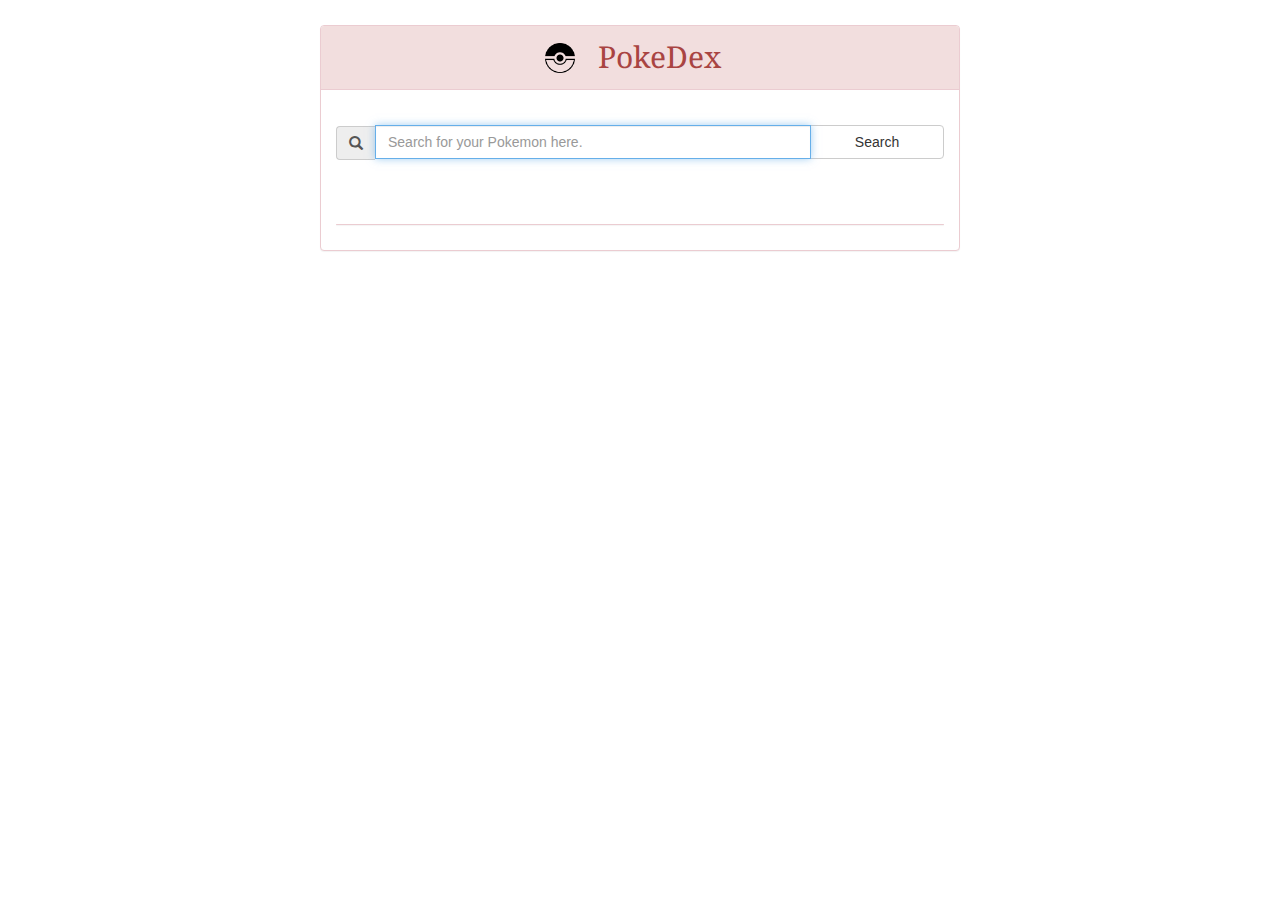
<file: Source Code/index.html>
<!DOCTYPE html>
<html>
    <link rel="stylesheet" type="text/css" href="graphics.css">
    <link rel="stylesheet" href="css/bootstrap.css">
    <link rel="stylesheet" href="css/">
    <link rel="stylesheet" href="css/bootstrap.min.css">
    <script src="https://ajax.googleapis.com/ajax/libs/jquery/3.1.1/jquery.min.js"></script>
    <script src="js/bootstrap.min.js"></script>
    <link rel="icon" href="imgs/pokeb.png">
    <title>PokeDex</title>
<body>
<div class="header">
</div>
<div class="body" id="body">
    <div class="panel panel-danger pdpanel">
        <div class="panel-heading title">
            <img class="pokeb_ico"src="imgs/pokeb.png"/>
            <span class="panel-heading">PokeDex</span>
        </div>
        <ul id="pokemon" class="panel-body" style="list-style: none">
            <div class="form-group">
                <label class="control-label"></label>
                <div class="input-group">
                    <span class="input-group-addon glyphicon glyphicon-search"></span>
                    <input type="text" id="psearch" autofocus placeholder="Search for your Pokemon here." class="form-control">
                    <span class="input-group-btn">
                        <button id="bsearch" class="btn btn-default" type="button" onclick="psearch()">Search</button>
                    </span>
                </div>
            </div>
            <span id="basic_info" style="display: none">
                <li id="l0" class="img-thumbnail" style="float:right"> </li>
                <div class="list-group" style="width: 360px">
                    <li id="l1"> </li>
                    </br>
                    <li id="l2"> </li>
                    </br>
                    <li id="l3"> </li>
                    </br>
                    <li id="l4"> </li>
                </div>
                <a href="#demo" id="adv_btn" class="glyphicon glyphicon-chevron-down" onclick="expand()" data-target="#demo" data-toggle="collapse"></a>
            </span>
            <p></br></br></p>
            <ul class="panel panel-danger panel-body" style="border-left: none; border-right:none; border-bottom:none; padding: 0px; margin: 0px;">
                <div id="demo" class="collapse">
                    <div class="panel-heading title">
                        <h1 class="panel-heading">Advanced Information <span style="height: 20px; width: 60px" class="label label-success">New</span> </h1>
                    </div>
                    <span class="adinfo" id="adinfo_h"></span>
                    <span class="adinfo" id="adinfo_w"></span> 
                    <span class="adinfo" id="adinfo_a"></span>
                </div>
            </ul>
        </ul>
    </div>

    <script>
        var ccount = 0;
        var s = document.getElementById("bsearch");
        const url = "http://pokeapi.co/api/v2/pokemon/"
        var pdata = "";
        function psearch() {
            var stext = (document.getElementById("psearch").value).toLocaleLowerCase();
            var info = (document.getElementById("pokemon")),
                items = info.childNodes;
            const ul = document.getElementById("pokemon");
            var request = (url + stext + "/")
            
            var ps = new XMLHttpRequest();
            //console.log(url + stext);
            ps.open("GET", request, false);
            ps.send();

            var pdata = JSON.parse(ps.responseText); 
            //console.log(psdata.name);
            //console.log(psdata.id);
            //console.log(psdata);

            var types = pdata.types.map(function(ptype){
                return(ptype.type.name)
            });

            if (pdata.id.toString().length == 1) {
                var imgd = "00" + (pdata.id); 
            } else if (pdata.id.toString().length == 2) {
                var imgd = "0" + (pdata.id);
            } else {
                imgd = pdata.id.toString();
            }
            console.log(imgd);
            
            document.getElementById('basic_info').style.display = "unset";
            
            document.getElementById("l1").innerHTML = ("<li id='l1' class='list-group-item lgi'>Pokemon Name:  -  <span style='border=none;' class='lgi_info'>" + pdata.name.charAt(0).toUpperCase() + pdata.name.slice(1) + "</span></li>");
            document.getElementById("l2").innerHTML = ("<li id='l2' class='list-group-item lgi'>Pokemon Index:  -  #<span style='border=none;' class='lgi_info'>" + imgd + "</span></li>");
            document.getElementById("l3").innerHTML = ("<li id='l3' class='list-group-item lgi'>Pokemon Type:  -  <span style='border=none;' class='lgi_info'>" + types.join(", ") + "</span></li>");
            document.getElementById("l4").innerHTML = ("<li id='l4' class='list-group-item lgi'>Pokemon Weight:  -  <span style='border=none;' class='lgi_info'>" + pdata.weight + "kg </span></li>");
            document.getElementById("l0").innerHTML = ("<img src=" + "http://assets.pokemon.com//assets/cms2/img/pokedex/detail/" + imgd + ".png" + "/>");
            scollapse();
            return(pdata);
        }
        document.getElementById("body").onkeydown = function(event) {
            if (event.keyCode == 13) {
                //console.log("Enter")
                psearch();
                scollapse();
            }
        }

        function scollapse() {
            document.getElementById('adv_btn').style.display = "unset";
        }
        function expand() {
            if (ccount == 0) {
                //console.log("down");
                ccount++;
                document.getElementById("adv_btn").className = "glyphicon glyphicon-chevron-up";
                //console.log("ccount = " + ccount);
            } else if (ccount > 0) {
                //console.log("Up");
                ccount = 0;
                document.getElementById("adv_btn").className = "glyphicon glyphicon-chevron-down";
                //console.log("ccount = " + ccount);
            }
            var stext = (document.getElementById("psearch").value).toLocaleLowerCase();
            var request = (url + stext + "/")
            var ps = new XMLHttpRequest();
            //console.log(url + stext);
            ps.open("GET", request, false);
            ps.send();
            var pdata = JSON.parse(ps.responseText); 

            var abili = pdata.abilities.map(function(ptype){
                return(ptype.ability.name)
            });


            //console.log(pdata.height);
            document.getElementById("adinfo_h").innerHTML = ("<span class='adinfo_h' id='adinfo_h'>Height : </span>" + "<span class='badge'>" + (pdata.height) + "</span>");
            document.getElementById("adinfo_w").innerHTML = ("<br/><br/><span class='adinfo_w' id='adinfo_w'>Weight : </span> " + "<span class='badge'>" + (pdata.weight) + " kg </span>");
            document.getElementById("adinfo_a").innerHTML = ("<br/><br/><span class='adinfo_a' id='adinfo_a'>Abilities : </span>" + "<span class='badge'>" + (abili.join(' / ')) + "</span>");
        }
    </script>

</div>
</body>
</html>
</file>
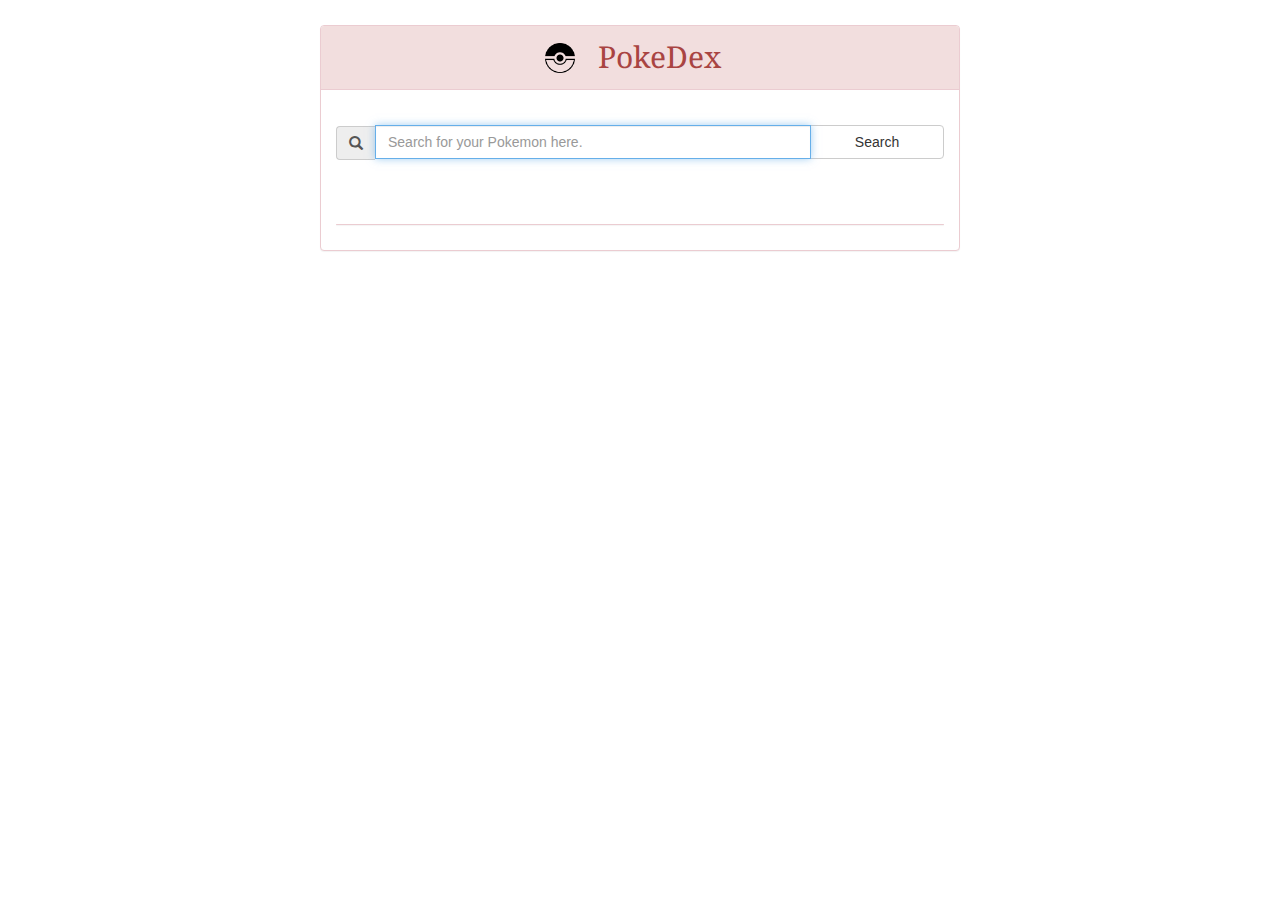
<file: Jasmine-intergration-builds/build001w17/index.html>
<!DOCTYPE html>
<html>
    <link rel="stylesheet" type="text/css" href="graphics.css">
        <link rel="stylesheet" href="css/bootstrap.css">
        <link rel="stylesheet" href="css/bootstrap.min.css">
    <script src="https://ajax.googleapis.com/ajax/libs/jquery/3.1.1/jquery.min.js"></script>
        <script src="js/bootstrap.min.js"></script>

    
    <link rel="icon" href="imgs/pokeb.png">
    <script src="js/src/script-main.js"></script>
    <title>PokeDex</title>
<body>
<div class="header">
</div>
<div class="body" id="body">
    <div class="panel panel-danger pdpanel">
        <div class="panel-heading title">
            <img class="pokeb_ico"src="imgs/pokeb.png"/>
            <span class="panel-heading">PokeDex</span>
        </div>
        <ul id="pokemon" class="panel-body" style="list-style: none">
            <div class="form-group">
                <label class="control-label"></label>
                <div class="input-group">
                    <span class="input-group-addon glyphicon glyphicon-search"></span>
                    <input type="text" id="psearch" autofocus placeholder="Search for your Pokemon here." class="form-control">
                    <span class="input-group-btn">
                        <button id="bsearch" class="btn btn-default" type="button" onclick="p.bsearch((p.bs((document.getElementById('psearch').value).toLocaleLowerCase()), p.binfo(document.getElementById('pokemon')), p.brequest()))">Search</button>
                    </span>
                </div>
            </div>
            <span id="basic_info" style="display: none">
                <li id="l0" class="img-thumbnail" style="float:right"> </li>
                <div class="list-group" style="width: 360px">
                    <li id="l1"> </li>
                    </br>
                    <li id="l2"> </li>
                    </br>
                    <li id="l3"> </li>
                    </br>
                    <li id="l4"> </li>
                </div>
                <a href="#demo" id="adv_btn" class="glyphicon glyphicon-chevron-down" onclick="p.adv_config()" data-target="#demo" data-toggle="collapse"></a>
            </span>
            <p></br></br></p>
            <ul class="panel panel-danger panel-body" style="border-left: none; border-right:none; border-bottom:none; padding: 0px; margin: 0px;">
                <div id="demo" class="collapse">
                    <div class="panel-heading title">
                        <h1 class="panel-heading">Advanced Information <span style="height: 20px; width: 60px" class="label label-success">New</span> </h1>
                    </div>
                    <span class="adinfo" id="adinfo_h"></span>
                    <span class="adinfo" id="adinfo_w"></span> 
                    <span class="adinfo" id="adinfo_a"></span>
                </div>
            </ul>
        </ul>
    </div>
<div id="alerts" style="display:none" class="label alert alert-warning" role="alert">...</div>

    <script>
    </script>

</div>
</body>
</html>
</file>
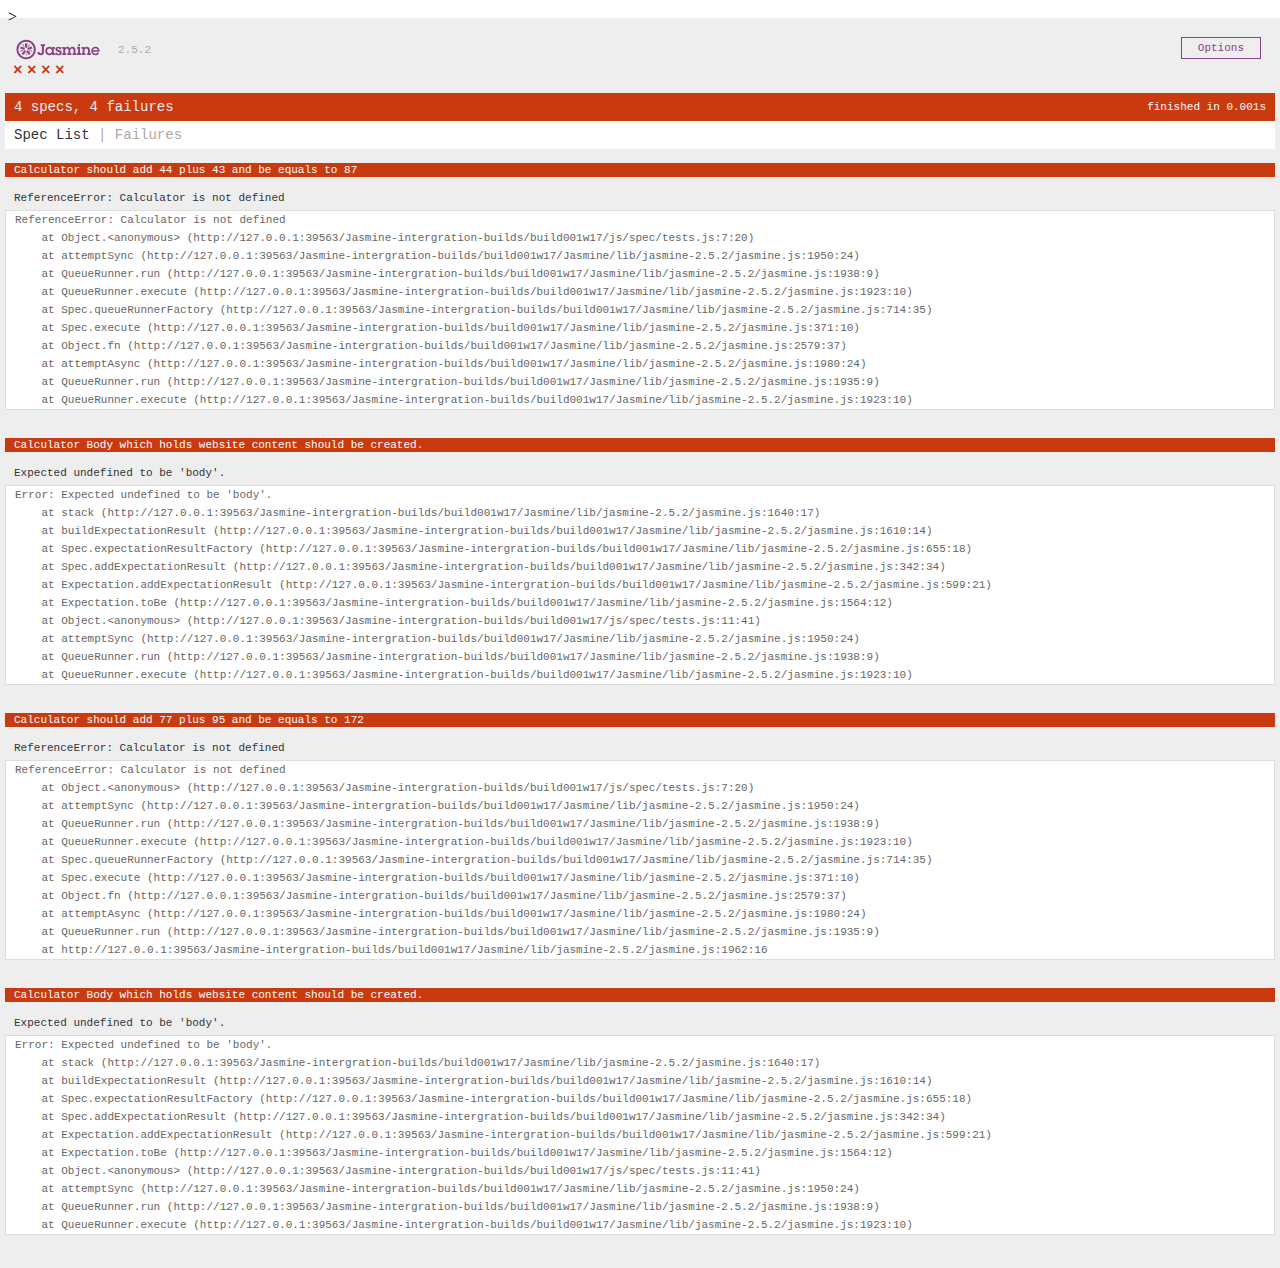
<file: Jasmine-intergration-builds/build001w17/Jasmine/SpecRunner.html>
<!DOCTYPE html>
<html>
<head>
  <meta charset="utf-8">
  <title>Jasmine v2.5.2</title>

  <link rel="shortcut icon" type="image/png" href="lib/jasmine-2.5.2/jasmine_favicon.png">
  <link rel="stylesheet" href="lib/jasmine-2.5.2/jasmine.css">

  <script src="lib/jasmine-2.5.2/jasmine.js"></script>
  <script src="lib/jasmine-2.5.2/jasmine-html.js"></script>
  <script src="lib/jasmine-2.5.2/boot.js"></script>

  <!-- include source files here... -->
  <script src="../js/src/script-main.js"></script>

  <!-- include spec files here... -->
  <script src="../js/spec/tests.js"></script>>

</head>

<body>
</body>
</html>
</file>
<file: Source Code/graphics.css>
@import url(https://fonts.googleapis.com/css?family=Noto+Serif);
@import url(https://fonts.googleapis.com/css?family=Source+Code+Pro);
@import url(https://fonts.googleapis.com/css?family=Timmana);
.header {
    align-content: center;
    width: auto;
    height: auto;
    align-items: center;
}
.h-title {
    width: 200px;
    text-align: center;
    border: solid #cc0000;
    background: #cc0000;
    color: white;
    border-radius: 5px;
    font:bolder;  
}
.pokemon {
    border:solid red 10px;
    border-radius: 10px;
    width: 580px;
    height: 660px;
    margin-left: 75px;
    margin-top: 2px;
    background: #cc0000;
    color: floralwhite;
}
.adinfo {
    font-size: 18px;
    font-family: 'Source Code Pro',serif;
}
.pdpanel {
    margin: 25px auto;
    width: 640px;
}
.panel_heading{
    font-family: 'Noto Serif';
}
#adv_btn{
    text-decoration: none;
    color:black; 
    float: left; 
    margin-right: 25px; 
    display:none;
}
.Adv_Title {
    font-size: 24px;
    height: 35px;
    width: 270px;
    text-align: center;
    align-self: center;
  font-family: 'Noto Serif',serif;
}
.pokeb_ico {
    width: 30px;
    height: 30px;
    margin-top: -4px;
    margin-left: auto;
    margin-right: auto;
}
.lgi {
    font-size: 15px;
    font-family: 'Source Code Pro';
}
.lgi_info {
    font-size: 16px;
    font-family: "Timmana";
}
</file>
<file: Jasmine-intergration-builds/build001w17/graphics.css>
@import url(https://fonts.googleapis.com/css?family=Noto+Serif);
@import url(https://fonts.googleapis.com/css?family=Source+Code+Pro);
@import url(https://fonts.googleapis.com/css?family=Timmana);
.header {
    align-content: center;
    width: auto;
    height: auto;
    align-items: center;
}
.h-title {
    width: 200px;
    text-align: center;
    border: solid #cc0000;
    background: #cc0000;
    color: white;
    border-radius: 5px;
    font:bolder;  
}
.pokemon {
    border:solid red 10px;
    border-radius: 10px;
    width: 580px;
    height: 660px;
    margin-left: 75px;
    margin-top: 2px;
    background: #cc0000;
    color: floralwhite;
}
.adinfo {
    font-size: 18px;
    font-family: 'Source Code Pro',serif;
}
.pdpanel {
    margin: 25px auto;
    width: 640px;
}
.panel_heading{
    font-family: 'Noto Serif';
}
#adv_btn{
    text-decoration: none;
    color:black; 
    float: left; 
    margin-right: 25px; 
    display:none;
}
.Adv_Title {
    font-size: 24px;
    height: 35px;
    width: 270px;
    text-align: center;
    align-self: center;
  font-family: 'Noto Serif',serif;
}
.pokeb_ico {
    width: 30px;
    height: 30px;
    margin-top: -4px;
    margin-left: auto;
    margin-right: auto;
}
.lgi {
    font-size: 15px;
    font-family: 'Source Code Pro';
}
.lgi_info {
    font-size: 16px;
    font-family: "Timmana";
}
</file>
<file: Jasmine-intergration-builds/build001w17/Jasmine/lib/jasmine-2.5.2/jasmine.css>
body { overflow-y: scroll; }

.jasmine_html-reporter { background-color: #eee; padding: 5px; margin: -8px; font-size: 11px; font-family: Monaco, "Lucida Console", monospace; line-height: 14px; color: #333; }
.jasmine_html-reporter a { text-decoration: none; }
.jasmine_html-reporter a:hover { text-decoration: underline; }
.jasmine_html-reporter p, .jasmine_html-reporter h1, .jasmine_html-reporter h2, .jasmine_html-reporter h3, .jasmine_html-reporter h4, .jasmine_html-reporter h5, .jasmine_html-reporter h6 { margin: 0; line-height: 14px; }
.jasmine_html-reporter .jasmine-banner, .jasmine_html-reporter .jasmine-symbol-summary, .jasmine_html-reporter .jasmine-summary, .jasmine_html-reporter .jasmine-result-message, .jasmine_html-reporter .jasmine-spec .jasmine-description, .jasmine_html-reporter .jasmine-spec-detail .jasmine-description, .jasmine_html-reporter .jasmine-alert .jasmine-bar, .jasmine_html-reporter .jasmine-stack-trace { padding-left: 9px; padding-right: 9px; }
.jasmine_html-reporter .jasmine-banner { position: relative; }
.jasmine_html-reporter .jasmine-banner .jasmine-title { background: url('[data-uri]') no-repeat; background: url('[data-uri]') no-repeat, none; -moz-background-size: 100%; -o-background-size: 100%; -webkit-background-size: 100%; background-size: 100%; display: block; float: left; width: 90px; height: 25px; }
.jasmine_html-reporter .jasmine-banner .jasmine-version { margin-left: 14px; position: relative; top: 6px; }
.jasmine_html-reporter #jasmine_content { position: fixed; right: 100%; }
.jasmine_html-reporter .jasmine-version { color: #aaa; }
.jasmine_html-reporter .jasmine-banner { margin-top: 14px; }
.jasmine_html-reporter .jasmine-duration { color: #fff; float: right; line-height: 28px; padding-right: 9px; }
.jasmine_html-reporter .jasmine-symbol-summary { overflow: hidden; *zoom: 1; margin: 14px 0; }
.jasmine_html-reporter .jasmine-symbol-summary li { display: inline-block; height: 10px; width: 14px; font-size: 16px; }
.jasmine_html-reporter .jasmine-symbol-summary li.jasmine-passed { font-size: 14px; }
.jasmine_html-reporter .jasmine-symbol-summary li.jasmine-passed:before { color: #007069; content: "\02022"; }
.jasmine_html-reporter .jasmine-symbol-summary li.jasmine-failed { line-height: 9px; }
.jasmine_html-reporter .jasmine-symbol-summary li.jasmine-failed:before { color: #ca3a11; content: "\d7"; font-weight: bold; margin-left: -1px; }
.jasmine_html-reporter .jasmine-symbol-summary li.jasmine-disabled { font-size: 14px; }
.jasmine_html-reporter .jasmine-symbol-summary li.jasmine-disabled:before { color: #bababa; content: "\02022"; }
.jasmine_html-reporter .jasmine-symbol-summary li.jasmine-pending { line-height: 17px; }
.jasmine_html-reporter .jasmine-symbol-summary li.jasmine-pending:before { color: #ba9d37; content: "*"; }
.jasmine_html-reporter .jasmine-symbol-summary li.jasmine-empty { font-size: 14px; }
.jasmine_html-reporter .jasmine-symbol-summary li.jasmine-empty:before { color: #ba9d37; content: "\02022"; }
.jasmine_html-reporter .jasmine-run-options { float: right; margin-right: 5px; border: 1px solid #8a4182; color: #8a4182; position: relative; line-height: 20px; }
.jasmine_html-reporter .jasmine-run-options .jasmine-trigger { cursor: pointer; padding: 8px 16px; }
.jasmine_html-reporter .jasmine-run-options .jasmine-payload { position: absolute; display: none; right: -1px; border: 1px solid #8a4182; background-color: #eee; white-space: nowrap; padding: 4px 8px; }
.jasmine_html-reporter .jasmine-run-options .jasmine-payload.jasmine-open { display: block; }
.jasmine_html-reporter .jasmine-bar { line-height: 28px; font-size: 14px; display: block; color: #eee; }
.jasmine_html-reporter .jasmine-bar.jasmine-failed { background-color: #ca3a11; }
.jasmine_html-reporter .jasmine-bar.jasmine-passed { background-color: #007069; }
.jasmine_html-reporter .jasmine-bar.jasmine-skipped { background-color: #bababa; }
.jasmine_html-reporter .jasmine-bar.jasmine-errored { background-color: #ca3a11; }
.jasmine_html-reporter .jasmine-bar.jasmine-menu { background-color: #fff; color: #aaa; }
.jasmine_html-reporter .jasmine-bar.jasmine-menu a { color: #333; }
.jasmine_html-reporter .jasmine-bar a { color: white; }
.jasmine_html-reporter.jasmine-spec-list .jasmine-bar.jasmine-menu.jasmine-failure-list, .jasmine_html-reporter.jasmine-spec-list .jasmine-results .jasmine-failures { display: none; }
.jasmine_html-reporter.jasmine-failure-list .jasmine-bar.jasmine-menu.jasmine-spec-list, .jasmine_html-reporter.jasmine-failure-list .jasmine-summary { display: none; }
.jasmine_html-reporter .jasmine-results { margin-top: 14px; }
.jasmine_html-reporter .jasmine-summary { margin-top: 14px; }
.jasmine_html-reporter .jasmine-summary ul { list-style-type: none; margin-left: 14px; padding-top: 0; padding-left: 0; }
.jasmine_html-reporter .jasmine-summary ul.jasmine-suite { margin-top: 7px; margin-bottom: 7px; }
.jasmine_html-reporter .jasmine-summary li.jasmine-passed a { color: #007069; }
.jasmine_html-reporter .jasmine-summary li.jasmine-failed a { color: #ca3a11; }
.jasmine_html-reporter .jasmine-summary li.jasmine-empty a { color: #ba9d37; }
.jasmine_html-reporter .jasmine-summary li.jasmine-pending a { color: #ba9d37; }
.jasmine_html-reporter .jasmine-summary li.jasmine-disabled a { color: #bababa; }
.jasmine_html-reporter .jasmine-description + .jasmine-suite { margin-top: 0; }
.jasmine_html-reporter .jasmine-suite { margin-top: 14px; }
.jasmine_html-reporter .jasmine-suite a { color: #333; }
.jasmine_html-reporter .jasmine-failures .jasmine-spec-detail { margin-bottom: 28px; }
.jasmine_html-reporter .jasmine-failures .jasmine-spec-detail .jasmine-description { background-color: #ca3a11; }
.jasmine_html-reporter .jasmine-failures .jasmine-spec-detail .jasmine-description a { color: white; }
.jasmine_html-reporter .jasmine-result-message { padding-top: 14px; color: #333; white-space: pre; }
.jasmine_html-reporter .jasmine-result-message span.jasmine-result { display: block; }
.jasmine_html-reporter .jasmine-stack-trace { margin: 5px 0 0 0; max-height: 224px; overflow: auto; line-height: 18px; color: #666; border: 1px solid #ddd; background: white; white-space: pre; }
</file>
